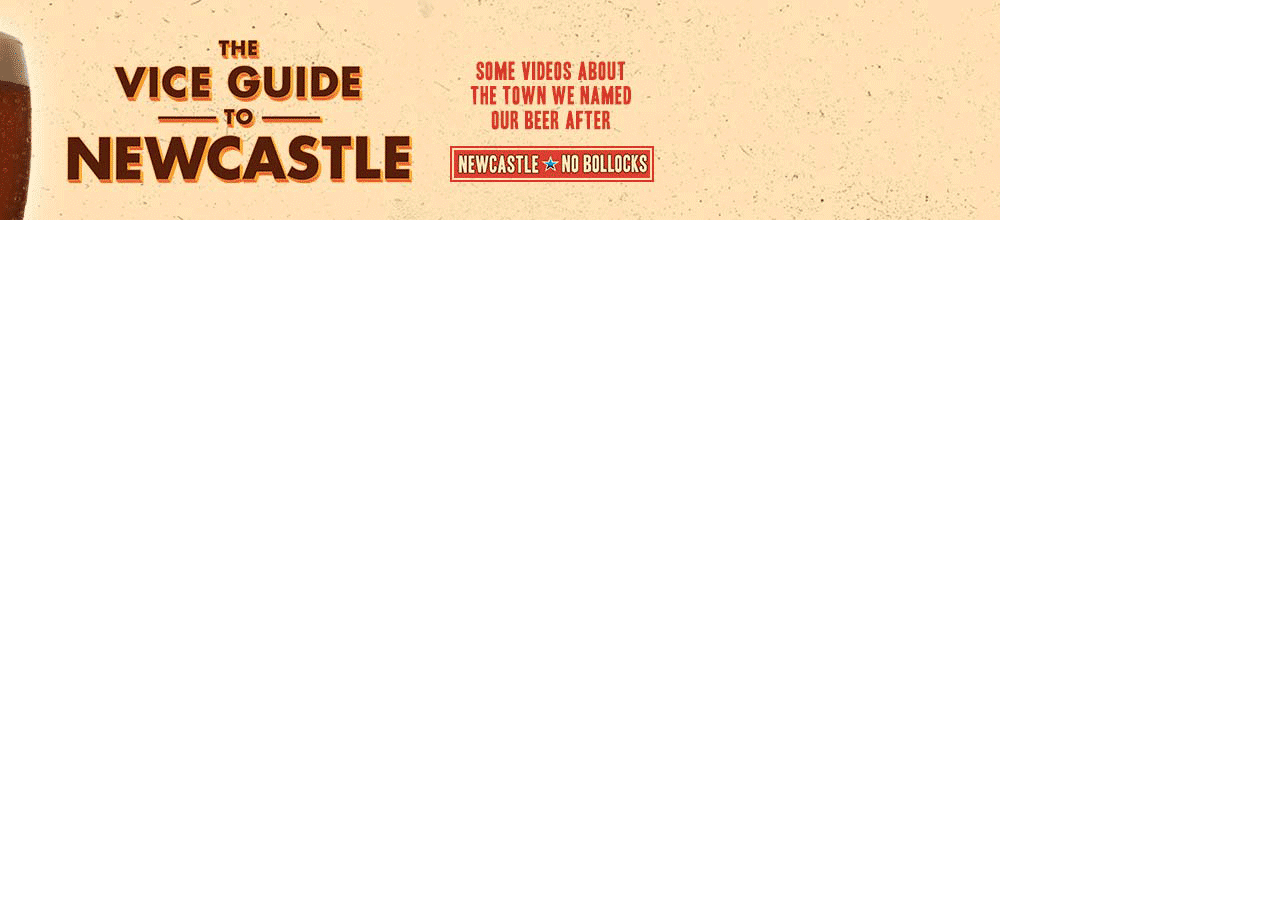
<file: index.html>
<!doctype html>
<html lang="en">
<head>
	<meta charset="UTF-8">
	<title>Newcastle</title>
	<script src="http://s0.2mdn.net/ads/studio/Enabler.js"></script>
	<link rel="stylesheet" href="style.css" />
</head>
<body>

<div id="main_panel">
	<div id="collapsed_panel">
		<div id="expand_creative">Expand Creative</div>		
	</div>

	<div id="expanded_panel">
		<div id="backup_exit"></div>
		<ul id="thumbnails">
			<li id="exit_1">
				<img src="ep1.jpg" alt="Episode 1" />
				<span>EPISODE # 1</span>
			</li>
			<li id="exit_2">
				<img src="ep2.jpg" alt="Episode 2" />
				<span>EPISODE # 2</span>
			</li>
			<li id="exit_3">
				<img src="ep3.jpg" alt="Episode 3" />
				<span>EPISODE # 3</span>
			</li>
			<li id="exit_4">
				<img src="ep4.jpg" alt="Episode 4" />
				<span>EPISODE # 4</span>
			</li>
			<li id="exit_5">
				<img src="coming_soon.jpg" alt="Episode 5" />
				<span>EPISODE # 5</span>
			</li>
		</ul>
		<div id="close">Close this ad</div>
		
	</div>
	<div id="video">
		<iframe id="player" class="player" width="295" height="170" src="http://www.youtube.com/embed/Shxnb5umsXg?enablejsapi=1&amp;autoplay=1&amp;showinfo=0&amp;loop=1&amp;playlist=Shxnb5umsXg" style="border: 0; outline: none;" allowfullscreen></iframe>
	</div>
	<!-- playlist=MD7cdNfoEuE -->
		
</div> <!-- main_panel, ostensibly our wrapper -->
	<script src="script.js"></script>
</body>
</html>
</file>
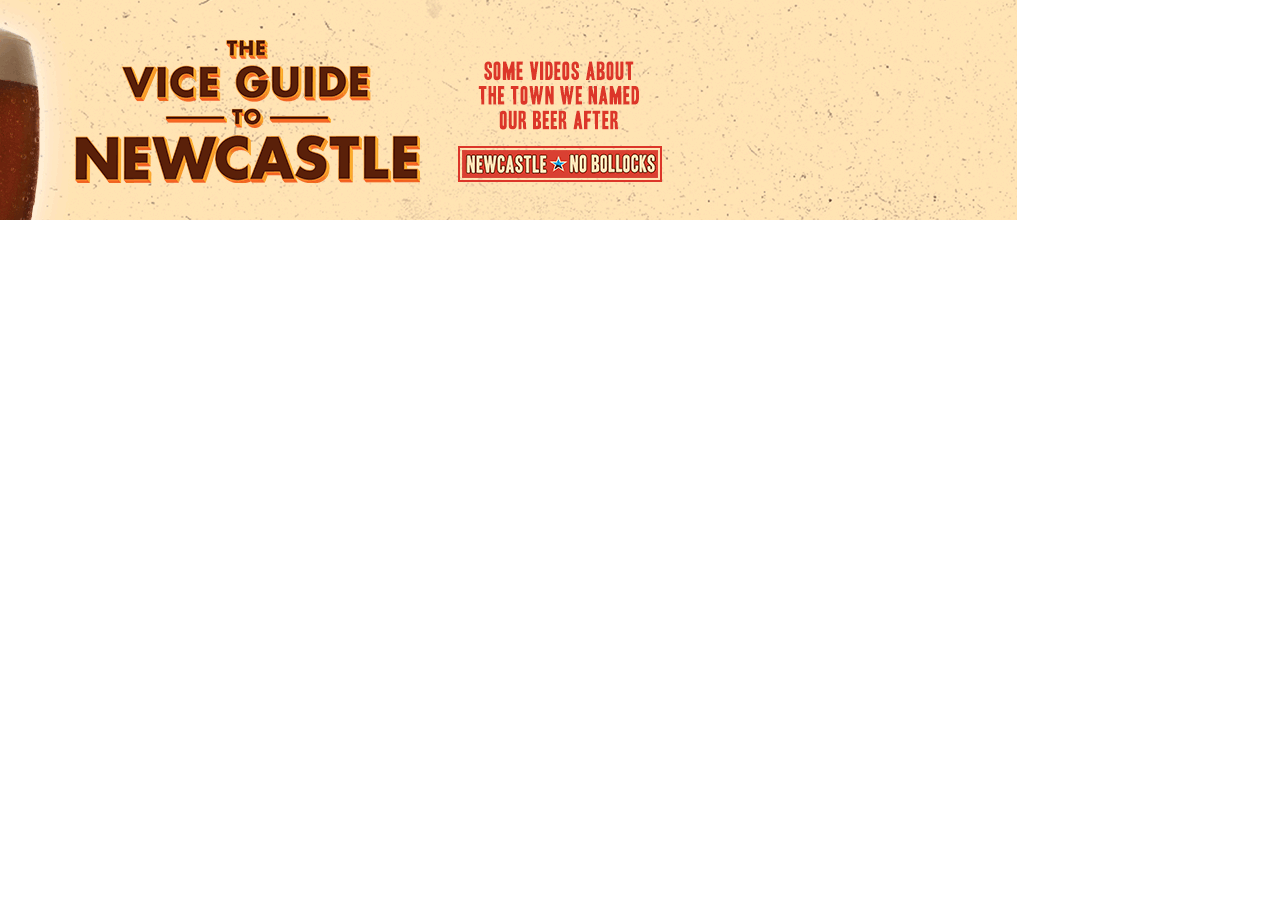
<file: mobo.html>
<!doctype html>
<html lang="en">
<head>
	<meta charset="UTF-8">
	<title>Newcastle</title>
	<script src="http://s0.2mdn.net/ads/studio/Enabler.js"></script>
	<link rel="stylesheet" href="style_mobo.css" />
</head>
<body>

<div id="main_panel">
	<div id="collapsed_panel">
		<div id="expand_creative">Expand Creative</div>		
	</div>

	<div id="expanded_panel">
		<div id="backup_exit"></div>
		<ul id="thumbnails">
			<li id="exit_1">
				<img src="ep1.jpg" alt="Episode 1" />
				<span>EPISODE # 1</span>
			</li>
			<li id="exit_2">
				<img src="ep2.jpg" alt="Episode 2" />
				<span>EPISODE # 2</span>
			</li>
			<li id="exit_3">
				<img src="ep3.jpg" alt="Episode 3" />
				<span>EPISODE # 3</span>
			</li>
			<li id="exit_4">
				<img src="ep4.jpg" alt="Episode 4" />
				<span>EPISODE # 4</span>
			</li>
			<li id="exit_5">
				<img src="coming_soon.jpg" alt="Episode 5" />
				<span>EPISODE # 5</span>
			</li>
		</ul>
		<div id="close">Close this ad</div>
		
	</div>
	<div id="video">
		<iframe id="player" class="player" width="295" height="170" src="http://www.youtube.com/embed/Shxnb5umsXg?enablejsapi=1&amp;autoplay=1&amp;showinfo=0&amp;loop=1&amp;playlist=Shxnb5umsXg" style="border: 0; outline: none;" allowfullscreen></iframe>
	</div>
	<!-- playlist=MD7cdNfoEuE -->
		
</div> <!-- main_panel, ostensibly our wrapper -->
	<script src="script.js"></script>
</body>
</html>
</file>
<file: style.css>
/*! normalize.css v2.1.2 | MIT License | git.io/normalize */

/* ==========================================================================
   HTML5 display definitions
   ========================================================================== */

* {
  -moz-box-sizing: border-box;
  -webkit-box-sizing: border-box;
  box-sizing: border-box;
}

article,aside,details,figcaption,figure,footer,header,hgroup,main,nav,section,summary{display:block}audio,canvas,video{display:inline-block}audio:not([controls]){display:none;height:0}[hidden]{display:none}html{font-family:sans-serif;-ms-text-size-adjust:100%;-webkit-text-size-adjust:100%}body{margin:0;font-family:'Open Sans',Helvetica,Arial,sans-serif}a:focus{outline:thin dotted}a:active,a:hover{outline:0}h1{font-size:2em;margin:.67em 0}abbr[title]{border-bottom:1px dotted}b,strong{font-weight:700}dfn{font-style:italic}hr{-moz-box-sizing:content-box;box-sizing:content-box;height:0}mark{background:#ff0;color:#000}code,kbd,pre,samp{font-family:monospace,serif;font-size:1em}pre{white-space:pre-wrap}q{quotes:"\201C" "\201D" "\2018" "\2019"}small{font-size:80%}sub,sup{font-size:75%;line-height:0;position:relative;vertical-align:baseline}sup{top:-.5em}sub{bottom:-.25em}img{border:0}svg:not(:root){overflow:hidden}figure{margin:0}fieldset{border:1px solid silver;margin:0 2px;padding:.35em .625em .75em}legend{border:0;padding:0}button,input,select,textarea{font-family:inherit;font-size:100%;margin:0}button,input{line-height:normal}button,select{text-transform:none}button,html input[type=button],input[type=reset],input[type=submit]{-webkit-appearance:button;cursor:pointer}button[disabled],html input[disabled]{cursor:default}input[type=checkbox],input[type=radio]{box-sizing:border-box;padding:0}input[type=search]{-webkit-appearance:textfield;-moz-box-sizing:content-box;-webkit-box-sizing:content-box;box-sizing:content-box}input[type=search]::-webkit-search-cancel-button,input[type=search]::-webkit-search-decoration{-webkit-appearance:none}button::-moz-focus-inner,input::-moz-focus-inner{border:0;padding:0}textarea{overflow:auto;vertical-align:top}table{border-collapse:collapse;border-spacing:0}

/* ==========================================================================
   Clear some floats w/ .group
   ========================================================================== */
.group:before,
.group:after {
    content: "";
    display: table;
} 
.group:after {
    clear: both;
}
.group {
    zoom: 1; /* For IE 6/7 (trigger hasLayout) */
}

/* ==========================================================================
   BEGIN STYLING FOR THIS BANNER
   ========================================================================== */

#main_panel {
  position: absolute;
  left: 0;
  top: 0;
  width: 1000px;
  height: 400px;
}

#video {
  position: absolute;
  right: 38px;
  top: 20px;
  width: 295px;
  height: 170px;
}

#collapsed_panel {
  position: absolute;
  left: 0;
  top: 0;
  width: 1000px;
  height: 220px;
  background: url('bg_collapsed.png') no-repeat;
  background-position: top, left;
  display: block;
}

  #expand_creative, #backup_exit {
    position: absolute;
    top: 0;
    left: 0;
    width: 1000px;
    height: 220px;
    cursor: pointer;
  }

#expanded_panel {
  position: absolute;
  left: 0;
  top: 0;
  width: 1000px;
  height: 400px;
  background: url('bg_expanded.png') no-repeat;
  background-position: top, left;
  display: none;
}



  #close {
    position: absolute;
    top: 3px;
    right: 3px;
    width:30px;
    height: 30px;
    background: url('close_gray_sm.png') no-repeat;
    background-position: top, center;
    cursor: pointer;
  }

  ul#thumbnails {
    position: absolute;
    width: 980px;
    left: 20px;
    top: 290px;
    list-style: none;
    list-style-type: none;
    margin:0;
    padding:0;
    opacity: 0.9;
  }

    ul#thumbnails li {
      margin:0 18px;
      padding:0;
      display: block;
      float: left;
      width: 160px;
      font-family: 'Helvetica', 'Arial', sans-serif;
    }
    ul#thumbnails li:hover {
      cursor: pointer;
    }
      ul#thumbnails li img {
        max-width: 160px;
      }
      ul#thumbnails li span {
        color: #ffe0b2;
        font-weight: normal;
        font-size: 11px;
        position: relative;
        top: -6px;
      }

  #close, #expand_creative {
    text-indent: -9999px;
  }
</file>
<file: style_mobo.css>
/*! normalize.css v2.1.2 | MIT License | git.io/normalize */

/* ==========================================================================
   HTML5 display definitions
   ========================================================================== */

* {
  -moz-box-sizing: border-box;
  -webkit-box-sizing: border-box;
  box-sizing: border-box;
}

article,aside,details,figcaption,figure,footer,header,hgroup,main,nav,section,summary{display:block}audio,canvas,video{display:inline-block}audio:not([controls]){display:none;height:0}[hidden]{display:none}html{font-family:sans-serif;-ms-text-size-adjust:100%;-webkit-text-size-adjust:100%}body{margin:0;font-family:'Open Sans',Helvetica,Arial,sans-serif}a:focus{outline:thin dotted}a:active,a:hover{outline:0}h1{font-size:2em;margin:.67em 0}abbr[title]{border-bottom:1px dotted}b,strong{font-weight:700}dfn{font-style:italic}hr{-moz-box-sizing:content-box;box-sizing:content-box;height:0}mark{background:#ff0;color:#000}code,kbd,pre,samp{font-family:monospace,serif;font-size:1em}pre{white-space:pre-wrap}q{quotes:"\201C" "\201D" "\2018" "\2019"}small{font-size:80%}sub,sup{font-size:75%;line-height:0;position:relative;vertical-align:baseline}sup{top:-.5em}sub{bottom:-.25em}img{border:0}svg:not(:root){overflow:hidden}figure{margin:0}fieldset{border:1px solid silver;margin:0 2px;padding:.35em .625em .75em}legend{border:0;padding:0}button,input,select,textarea{font-family:inherit;font-size:100%;margin:0}button,input{line-height:normal}button,select{text-transform:none}button,html input[type=button],input[type=reset],input[type=submit]{-webkit-appearance:button;cursor:pointer}button[disabled],html input[disabled]{cursor:default}input[type=checkbox],input[type=radio]{box-sizing:border-box;padding:0}input[type=search]{-webkit-appearance:textfield;-moz-box-sizing:content-box;-webkit-box-sizing:content-box;box-sizing:content-box}input[type=search]::-webkit-search-cancel-button,input[type=search]::-webkit-search-decoration{-webkit-appearance:none}button::-moz-focus-inner,input::-moz-focus-inner{border:0;padding:0}textarea{overflow:auto;vertical-align:top}table{border-collapse:collapse;border-spacing:0}

/* ==========================================================================
   Clear some floats w/ .group
   ========================================================================== */
.group:before,
.group:after {
    content: "";
    display: table;
} 
.group:after {
    clear: both;
}
.group {
    zoom: 1; /* For IE 6/7 (trigger hasLayout) */
}

/* ==========================================================================
   BEGIN STYLING FOR THIS BANNER
   ========================================================================== */

#main_panel {
  position: absolute;
  left: 0;
  top: 0;
  width: 1017px;
  height: 400px;
}

#video {
  position: absolute;
  right: 44px;
  top: 20px;
  width: 295px;
  height: 170px;
}

#collapsed_panel {
  position: absolute;
  left: 0;
  top: 0;
  width: 1017px;
  height: 220px;
  background: url('bg_collapsed_mobo.png') no-repeat;
  background-position: top, left;
  display: block;
}

  #expand_creative, #backup_exit {
    position: absolute;
    top: 0;
    left: 0;
    width: 1017px;
    height: 220px;
    cursor: pointer;
  }

#expanded_panel {
  position: absolute;
  left: 0;
  top: 0;
  width: 1017px;
  height: 400px;
  background: url('bg_expanded_mobo.png') no-repeat;
  background-position: top, left;
  display: none;
}



  #close {
    position: absolute;
    top: 3px;
    right: 6px;
    width: 30px;
    height: 30px;
    background: url('close_gray_sm.png') no-repeat;
    background-position: top, center;
    cursor: pointer;
  }

  ul#thumbnails {
    position: absolute;
    width: 980px;
    left: 20px;
    top: 290px;
    list-style: none;
    list-style-type: none;
    margin:0;
    padding:0;
    opacity: 0.9;
  }

    ul#thumbnails li {
      margin:0 18px;
      padding:0;
      display: block;
      float: left;
      width: 160px;
      font-family: 'Helvetica', 'Arial', sans-serif;
    }
    ul#thumbnails li:hover {
      cursor: pointer;
    }
      ul#thumbnails li img {
        max-width: 160px;
      }
      ul#thumbnails li span {
        color: #ffe0b2;
        font-weight: normal;
        font-size: 11px;
        position: relative;
        top: -6px;
      }

  #close, #expand_creative {
    text-indent: -9999px;
  }
</file>
